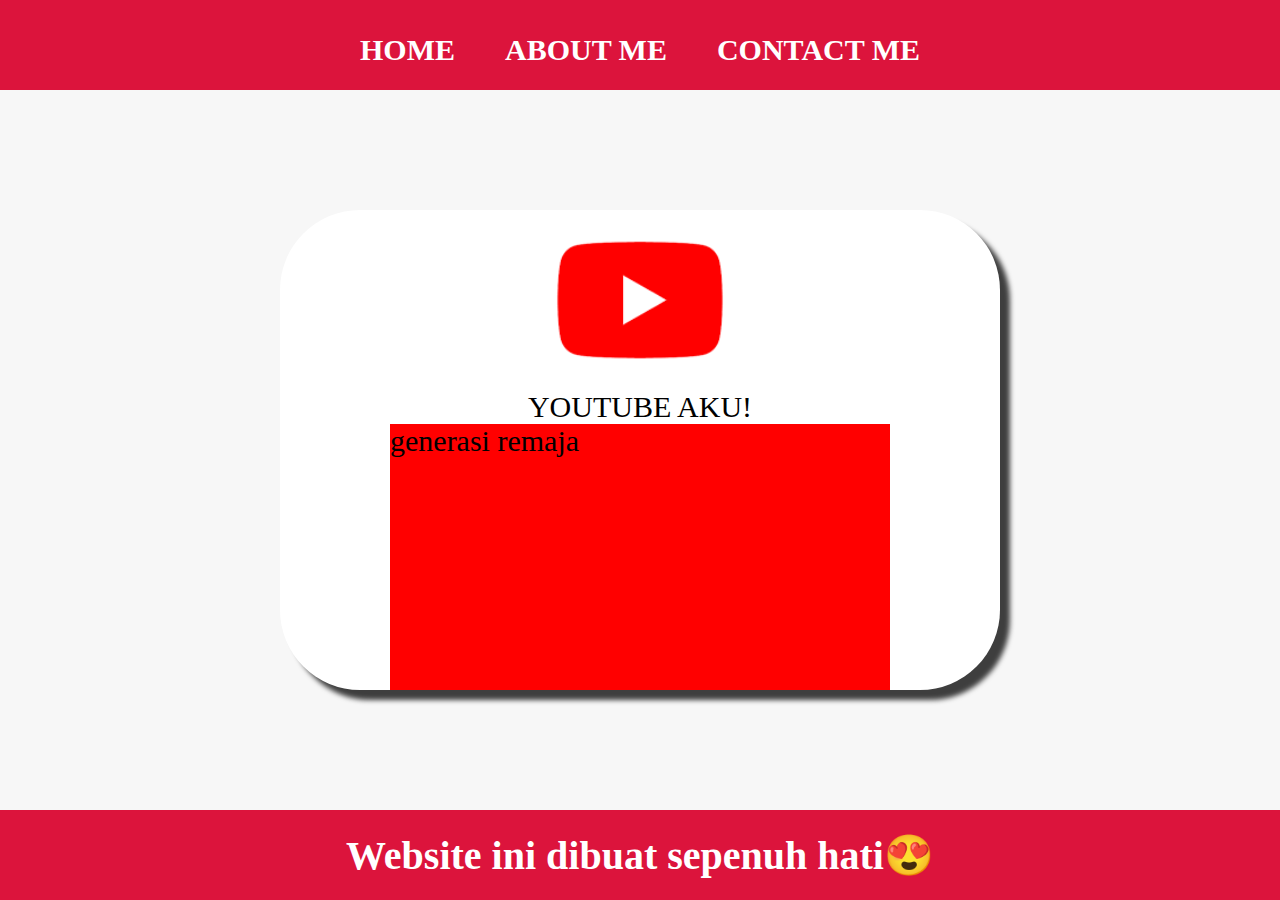
<file: index.html>
<html>

<head>
    <title>WEB SAYA</title>
    <link rel="stylesheet" href="style.css" />
    <script defer src="./data.js"></script>
</head>

<body>
    <div class="container">
        <!-- navigation bar -->
        <div class="container-navbar">
            <ul class="ul-navbar">
                <li class="li-navbar">
                    <a href="#" class="a-navbar">HOME</a>
                </li>
                <li class="li-navbar">
                    <a href="./about.html" class="a-navbar">ABOUT ME</a>
                </li>
                <li class="li-navbar">
                    <a href="./contact.html" class="a-navbar">CONTACT ME</a>
                </li>
            </ul>
        </div>
        <!-- navigation bar selesai -->

        <!-- content 1 -->
        <div class="container-content">
            <a href="https://youtube.com/Falher" class="a-content">
                <img src="./youtube.png" class="img-content" />
                <p>YOUTUBE AKU!</p>

                <!--DATA START-->
                <div id="biodata">dfgdgsdgsdbdfb</div>
                <!--DATA END-->
            </a>

        </div>
        <!-- content 1 end -->

        <!-- footer -->
        <div class="container-footer">
            <h1 class="h1-footer">Website ini dibuat sepenuh hati😍</h1>
        </div>
        <!-- footer end -->
    </div>
</body>
</html>
</file>
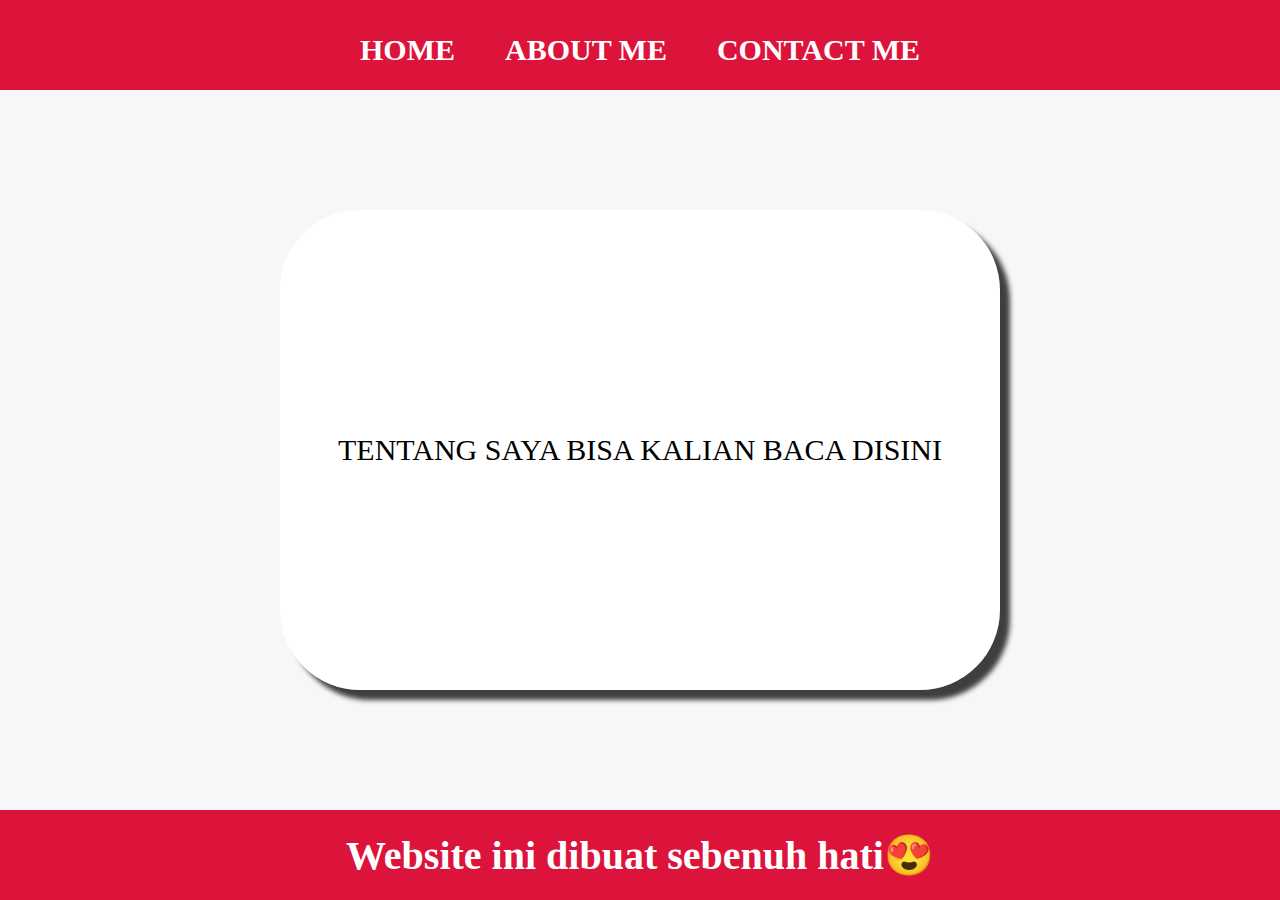
<file: about.html>
<html>
    <head>
        <title>ABOUT ME</title>
        <link rel="stylesheet" href="style.css" />
    </head>
    <body>
        <div class="container">
     <!-- navigation bar -->
        <div class="container-navbar">
            <ul class="ul-navbar">
                <li class="li-navbar">
                    <a href="index.html" class="a-navbar" >HOME</a>
                </li>
                <li class="li-navbar">
                    <a href="about.html" class="a-navbar">ABOUT ME</a>
                </li>
                <li class="li-navbar">
                <a href="contact.html" class="a-navbar">CONTACT ME</a>
                </li>
            </ul>
        </div>
     <!-- navigation bar selesai -->

        <!-- content 1 -->
        <div class="container-content">
            <a href="https://www.ea.com/games/apex-legends" class="a-content">
             <p>TENTANG SAYA BISA KALIAN BACA DISINI</p>
            </a>

        </div>
        <!-- content 1 end -->

        <!-- footer -->
        <div class="container-footer">
            <h1 class="h1-footer">Website ini dibuat sebenuh hati😍</h1>
        </div>
        <!-- footer end -->
        </div>
    </body>
</html>
</file>
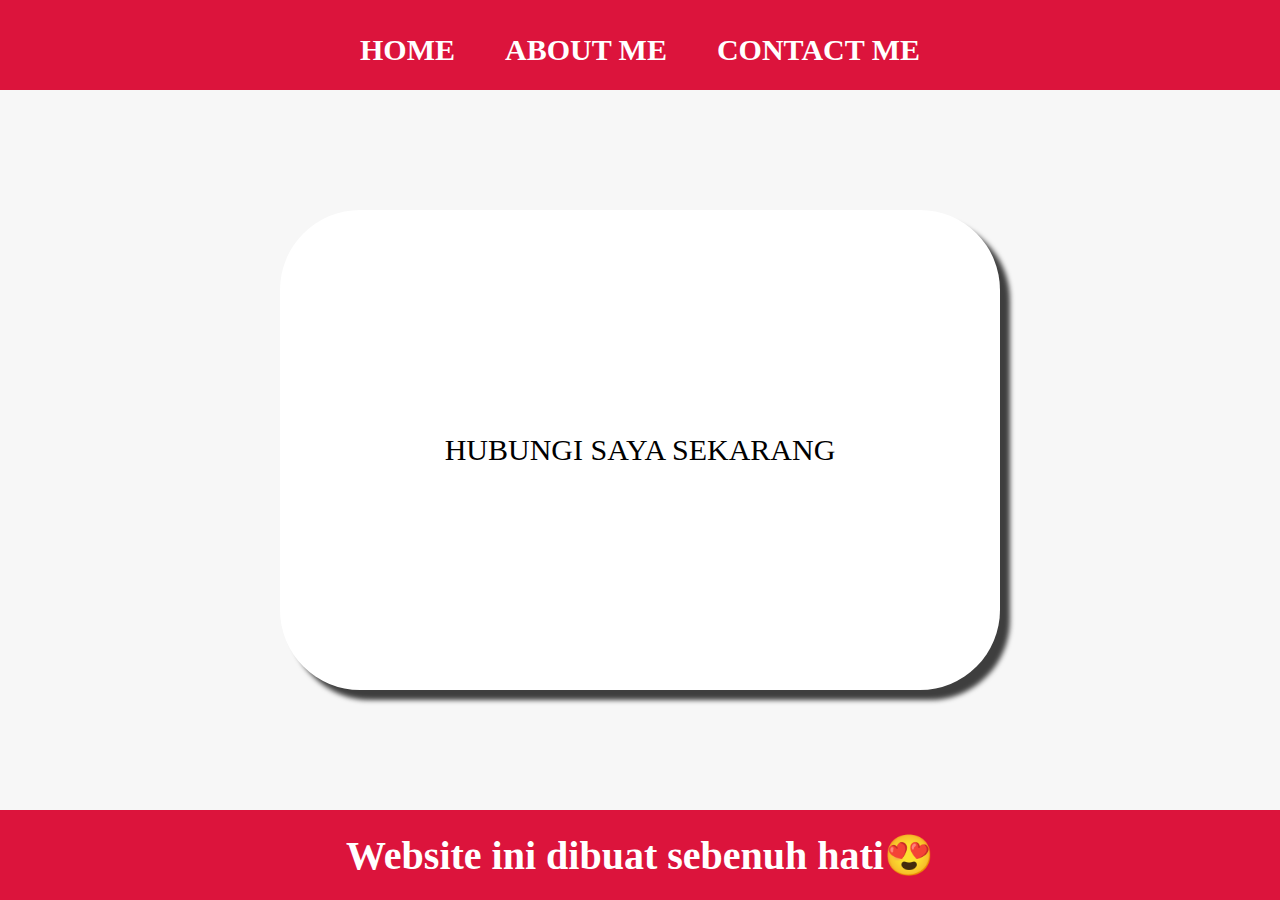
<file: contact.html>
<html>
    <head>
        <title>CONTACT ME</title>
        <link rel="stylesheet" href="style.css" />
    </head>
    <body>
        <div class="container">
     <!-- navigation bar -->
        <div class="container-navbar">
            <ul class="ul-navbar">
                <li class="li-navbar">
                    <a href="index.html" class="a-navbar" >HOME</a>
                </li>
                <li class="li-navbar">
                    <a href="about.html" class="a-navbar">ABOUT ME</a>
                </li>
                <li class="li-navbar">
                <a href="contact.html" class="a-navbar">CONTACT ME</a>
                </li>
            </ul>
        </div>
     <!-- navigation bar selesai -->

        <!-- content 1 -->
        <div class="container-content">
            <a href="https://www.instagram.com/farelalfarisi_h" class="a-content">
             <p>HUBUNGI SAYA SEKARANG</p>
            </a>

        </div>
        <!-- content 1 end -->

        <!-- footer -->
        <div class="container-footer">
            <h1 class="h1-footer">Website ini dibuat sebenuh hati😍</h1>
        </div>
        <!-- footer end -->
        </div>
    </body>
</html>
</file>
<file: style.css>
*,
html{
margin:0;
padding:0;
}

.container-navbar{
    background-color:crimson;
    width: 100%;
    height: 10vh;
}

.ul-navbar {
display: flex;
height:100px;
justify-content: center;
align-items:center;
}

.li-navbar {
list-style-type: none;
padding: 20px;
margin: 5px;
color: white;
font-size: 30px;
}

#biodata {
    background: red;
    width: 500px;
    height: 500px;
}

.li-navbar:hover {
    background-color:tomato;
    transition: .5s ease-in-out;
    transition-delay: .3s;
    border-radius: 8px;
}

.a-navbar{
    color:white;
    text-decoration: none;
    font-weight: 800;
}

.container-content {
background-color: #f7f7f7;
display: flex;
justify-content: center;
align-items: center;
height: 80vh;
}

.a-content {
    background-color:white;
    color: black;
    text-decoration: none;
    font-size: 30px;
    width: 720px;
    height: 480px;
    display: flex;
    flex-direction: column;
    justify-content: space-evenly;
    align-items: center;
    border-radius: 80px;
    box-shadow: 10px 10px 5px 0px rgba(0,0,0,0.75);
-webkit-box-shadow: 10px 10px 5px 0px rgba(0,0,0,0.75);
-moz-box-shadow: 10px 10px 5px 0px rgba(0,0,0,0.75);
}

.img-content {
    width: 50%;
    height: 50%;
}

.container-footer {
    height: 10vh;
background-color: crimson;
display:flex;
justify-content:center;
align-items:center;
}

.h1-footer{
    font-size: 40px;
    color: white;
}
</file>
